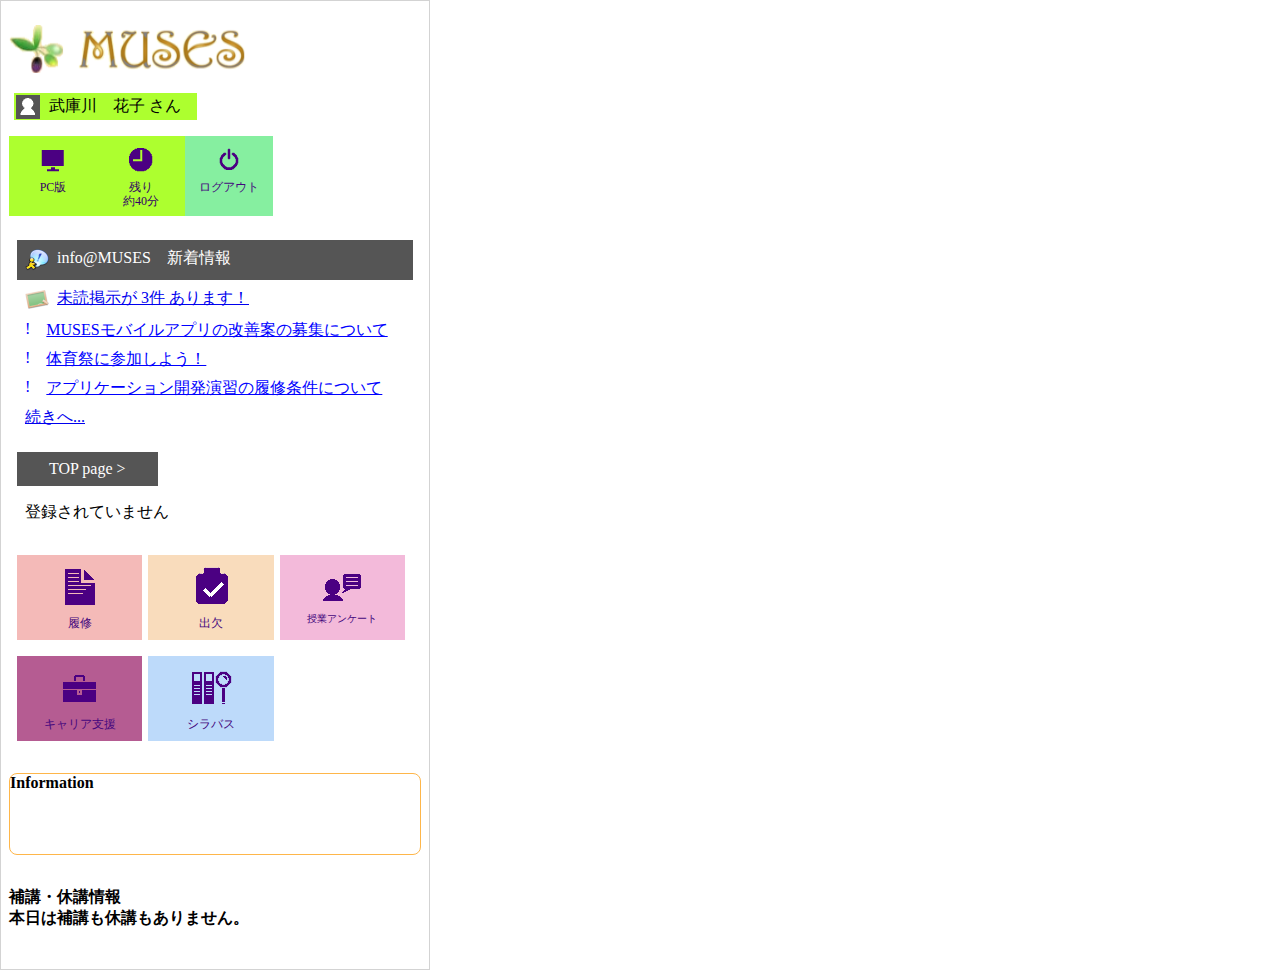
<file: index.html>
<!DOCTYPE html>
<html lang="ja">
  <head>
    <meta charset="UTF-8" />
    <meta name="viewport" content="width=device-width, initial-scale=1.0" />
    <title>MUSESトップ</title>
    <link href="index.css" rel="stylesheet" />
  </head>
  <body>
    <header>
      <figure id="logo">
        <img src="img/logo.png" />
      </figure>
      <div id="user_name"><img src="img/user_icon.png" />武庫川　花子 さん</div>
      <div id="upper_menu">
        <div>
          <img src="img/pc_site.png" /><br />
          PC版
        </div>
        <div>
          <img src="img/timeout.png" /><br />
          残り<br />約40分
        </div>
        <div>
          <a href="login.html">
            <img src="img/logout.png" /><br />
            ログアウト
          </a>
        </div>
      </div>
      <div id="news">
        <div id="news_title"><img src="img/infoman.png" />info@MUSES　新着情報</div>
        <div id="news_num"><img src="img/board.png" /><a href="menu.html">未読掲示が 3件 あります！</a></div>
        <div id="news_num">
          <div class="mark"><span class="exmark">!</span></div>
          　<u>MUSESモバイルアプリの改善案の募集について</u>
        </div>
        <div id="news_num">
          <div class="mark"><span class="exmark">!</span></div>
          　<u>体育祭に参加しよう！</u>
        </div>
        <div id="news_num">
          <div class="mark"><span class="exmark">!</span></div>
          　<u>アプリケーション開発演習の履修条件について</u>
        </div>
        <div id="news_num"><a href="menu.html">続きへ...</a></div>
      </div>
      <div id="link">
        <div>TOP page &gt;</div>
      </div>
      <p>登録されていません</p>
    </header>

    <main id="top">
      <!-- <div>
        <a href="menu.html"><img src="img/info_muses.png" /><br />info@MUSES</a>
      </div> -->
      <div><img src="img/paper.png" /><br />履修</div>

      <div><img src="img/check.png" /><br />出欠</div>
      <div><img src="img/survey.png" /><br />授業アンケート</div>
      <div><img src="img/career.png" /><br />キャリア支援</div>
      <div><img src="img/syllabus.png" /><br />シラバス</div>
    </main>

    <footer>
      <!-- <div id="link">
        <div>HOME &gt;</div>
      </div> -->
      <p id="information">Information </p>
      <!-- <img src="img/cancelling.png" /> -->
      <div id="classinformation">
        
        <p>補講・休講情報</br>本日は補講も休講もありません。</p>
      </div>
    </footer>
  </body>
</html>
</file>
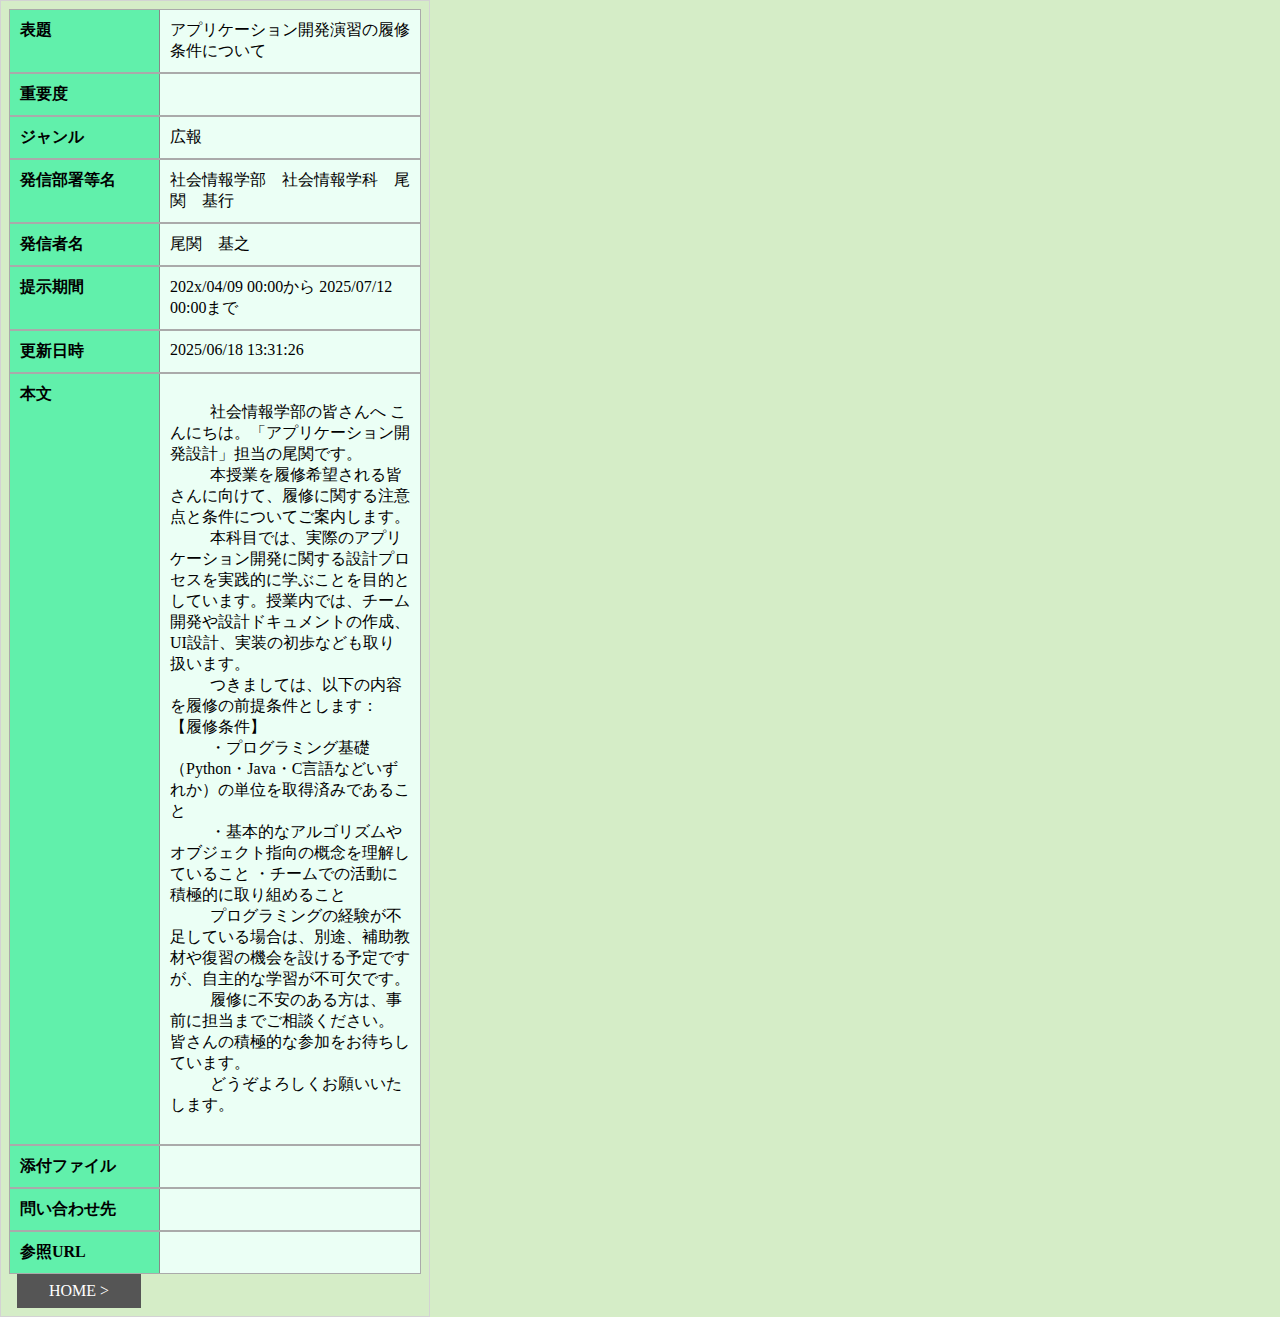
<file: app.html>
<!DOCTYPE html>
<html lang="ja">
  <head>
    <meta charset="UTF-8" />
    <meta name="viewport" content="width=device-width, initial-scale=1.0" />
    <title>連絡事項</title>
    <link href="index.css" rel="stylesheet" />
    <link href="menu.css" rel="stylesheet" />
    <link href="app.css" rel="stylesheet" />
  </head>

  <body>
    <main class="mobaile_board">
      <div class="row">
        <div class="label">表題</div>
        <div class="value">アプリケーション開発演習の履修条件について</div>
      </div>
      <div class="row">
        <div class="label">重要度</div>
        <div class="value"></div>
      </div>
      <div class="row">
        <div class="label">ジャンル</div>
        <div class="value">広報</div>
      </div>
      <div class="row">
        <div class="label">発信部署等名</div>
        <div class="value">社会情報学部　社会情報学科　尾関　基行</div>
      </div>
      <div class="row">
        <div class="label">発信者名</div>
        <div class="value">尾関　基之</div>
      </div>
      <div class="row">
        <div class="label">提示期間</div>
        <div class="value">202x/04/09 00:00から 2025/07/12 00:00まで</div>
      </div>
      <div class="row">
        <div class="label">更新日時</div>
        <div class="value">2025/06/18 13:31:26</div>
      </div>
      <div class="row">
        <div class="label">本文</div>
        <div class="value">
          社会情報学部の皆さんへ こんにちは。「アプリケーション開発設計」担当の尾関です。
          本授業を履修希望される皆さんに向けて、履修に関する注意点と条件についてご案内します。
          本科目では、実際のアプリケーション開発に関する設計プロセスを実践的に学ぶことを目的としています。授業内では、チーム開発や設計ドキュメントの作成、UI設計、実装の初歩なども取り扱います。
          つきましては、以下の内容を履修の前提条件とします： 【履修条件】
          ・プログラミング基礎（Python・Java・C言語などいずれか）の単位を取得済みであること
          ・基本的なアルゴリズムやオブジェクト指向の概念を理解していること ・チームでの活動に積極的に取り組めること
          プログラミングの経験が不足している場合は、別途、補助教材や復習の機会を設ける予定ですが、自主的な学習が不可欠です。
          履修に不安のある方は、事前に担当までご相談ください。 皆さんの積極的な参加をお待ちしています。
          どうぞよろしくお願いいたします。
        </div>
      </div>

      <div class="row">
        <div class="label">添付ファイル</div>
        <div class="value"></div>
      </div>
      <div class="row">
        <div class="label">問い合わせ先</div>
        <div class="value"></div>
      </div>
      <div class="row">
        <div class="label">参照URL</div>
        <div class="value"></div>
      </div>
    </main>
    <footer>
      <div id="link">
        <div><a href="index.html">HOME &gt;</a></div>
      </div>
    </footer>
  </body>
</html>
</file>
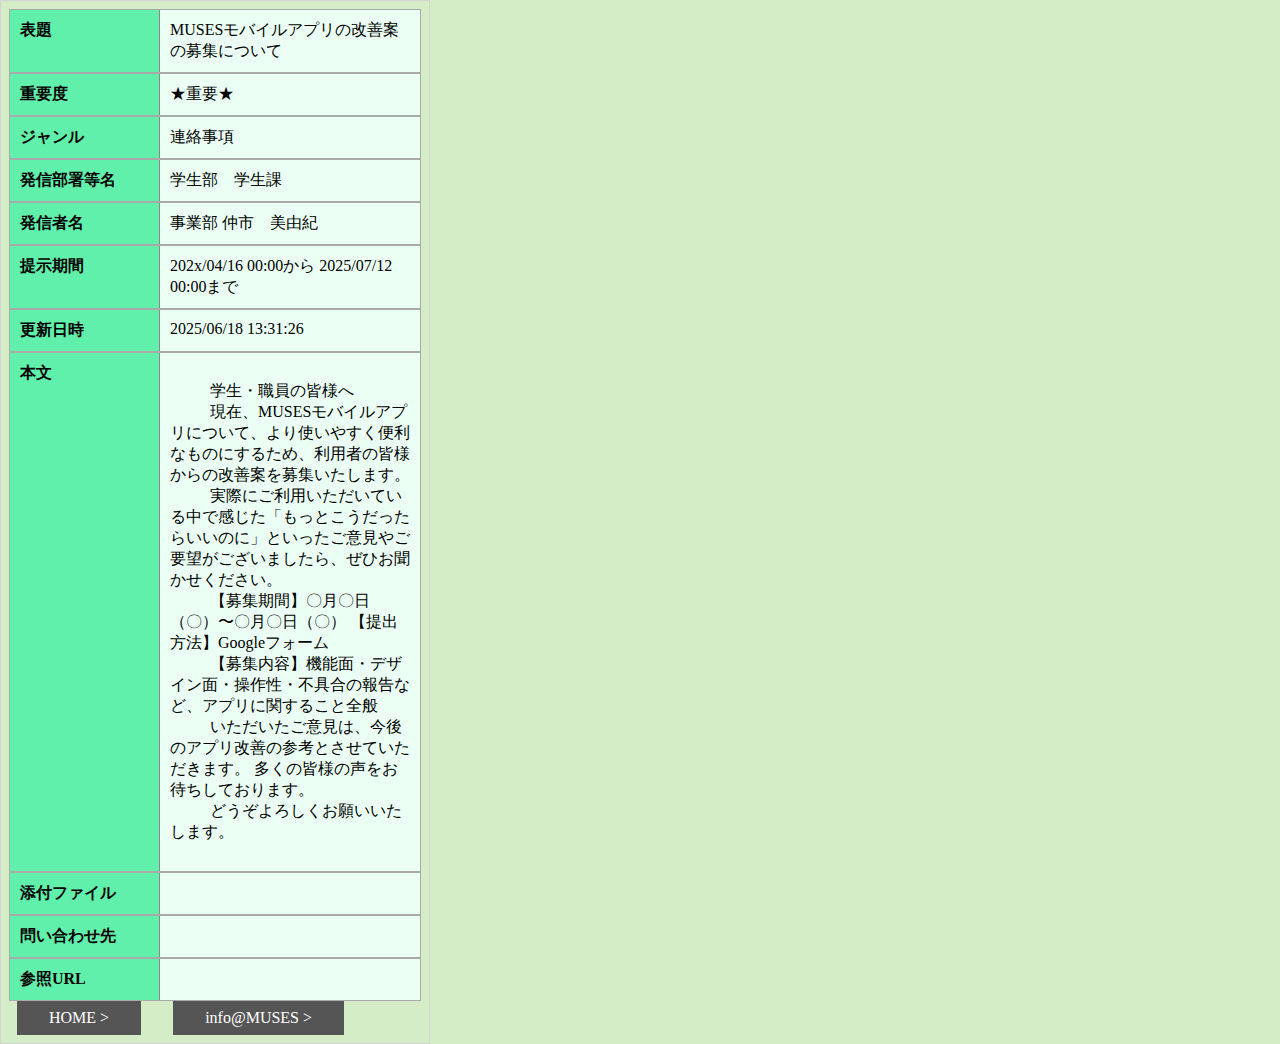
<file: kyomubu.html>
<!DOCTYPE html>
<html lang="ja">
  <head>
    <meta charset="UTF-8" />
    <meta name="viewport" content="width=device-width, initial-scale=1.0" />
    <title>連絡事項</title>
    <link href="index.css" rel="stylesheet" />
    <link href="menu.css" rel="stylesheet" />
    <link href="kyomubu.css" rel="stylesheet" />
  </head>

  <body>
    <main class="mobaile_board">
      <div class="row">
        <div class="label">表題</div>
        <div class="value">MUSESモバイルアプリの改善案の募集について</div>
      </div>
      <div class="row">
        <div class="label">重要度</div>
        <div class="value">★重要★</div>
      </div>
      <div class="row">
        <div class="label">ジャンル</div>
        <div class="value">連絡事項</div>
      </div>
      <div class="row">
        <div class="label">発信部署等名</div>
        <div class="value">学生部　学生課</div>
      </div>
      <div class="row">
        <div class="label">発信者名</div>
        <div class="value">事業部 仲市　美由紀</div>
      </div>
      <div class="row">
        <div class="label">提示期間</div>
        <div class="value">202x/04/16 00:00から 2025/07/12 00:00まで</div>
      </div>
      <div class="row">
        <div class="label">更新日時</div>
        <div class="value">2025/06/18 13:31:26</div>
      </div>
      <div class="row">
        <div class="label">本文</div>
        <div class="value">
          学生・職員の皆様へ
          現在、MUSESモバイルアプリについて、より使いやすく便利なものにするため、利用者の皆様からの改善案を募集いたします。
          実際にご利用いただいている中で感じた「もっとこうだったらいいのに」といったご意見やご要望がございましたら、ぜひお聞かせください。
          【募集期間】〇月〇日（〇）〜〇月〇日（〇） 【提出方法】Googleフォーム
          【募集内容】機能面・デザイン面・操作性・不具合の報告など、アプリに関すること全般
          いただいたご意見は、今後のアプリ改善の参考とさせていただきます。 多くの皆様の声をお待ちしております。
          どうぞよろしくお願いいたします。
        </div>
      </div>

      <div class="row">
        <div class="label">添付ファイル</div>
        <div class="value"></div>
      </div>
      <div class="row">
        <div class="label">問い合わせ先</div>
        <div class="value"></div>
      </div>
      <div class="row">
        <div class="label">参照URL</div>
        <div class="value"></div>
      </div>
    </main>
    <footer>
      <div id="link">
        <div><a href="index.html">HOME &gt;</a></div>
        <div><a href="menu.html">info@MUSES &gt;</a></div>
      </div>
    </footer>
    <script>
      document.addEventListener('DOMContentLoaded', () => {
        const url = location.href;
        const pageName = url.substring(url.lastIndexOf('/') + 1);
        sessionStorage.visited = pageName;
      });
    </script>
  </body>
</html>
</file>
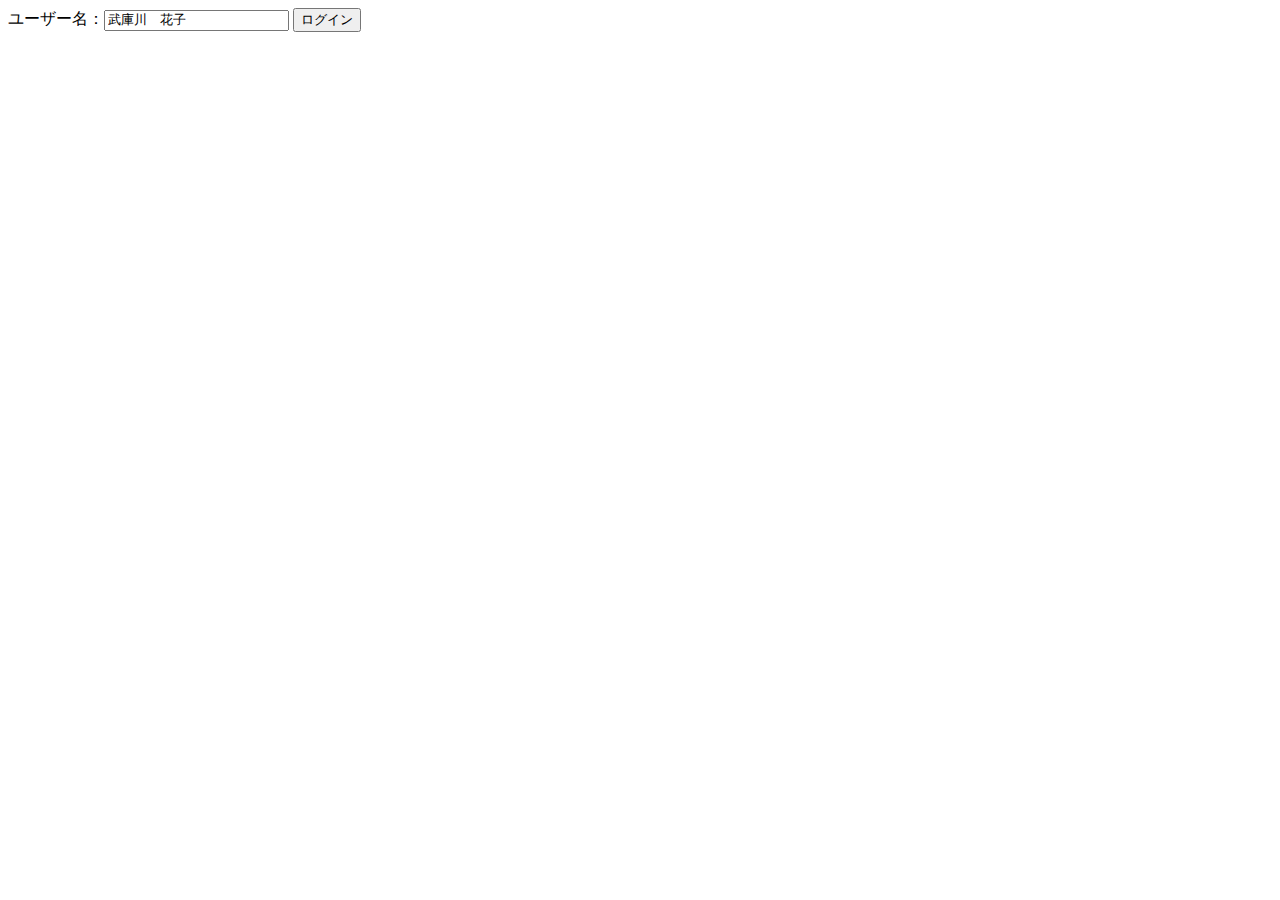
<file: login.html>
<!DOCTYPE html>
<html lang="ja">
  <head>
    <meta charset="UTF-8" />
    <meta name="viewport" content="width=device-width, initial-scale=1.0" />
    <title>MUSESログイーン</title>
  </head>
  <body>
    ユーザー名：<input value="武庫川　花子" />
    <button onclick="location.href = 'index.html'">ログイン</button>
  </body>
</html>
</file>
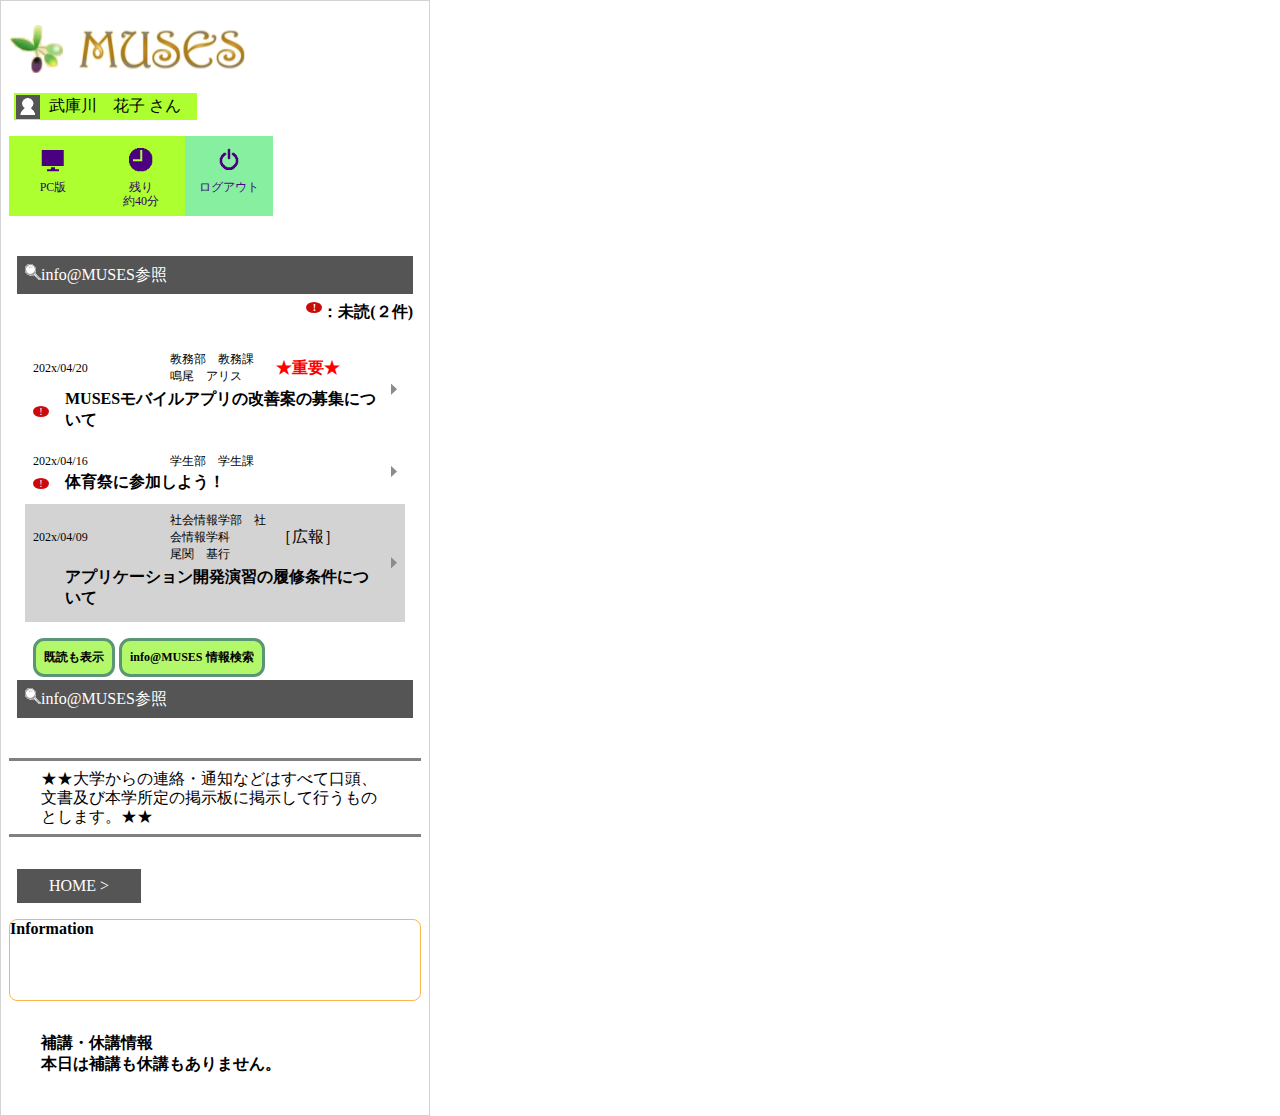
<file: menu.html>
<!DOCTYPE html>
<html lang="ja">
  <head>
    <meta charset="UTF-8" />
    <meta name="viewport" content="width=device-width, initial-scale=1.0" />
    <title>MUSESメニュー</title>
    <link href="index.css" rel="stylesheet" />
    <link href="menu.css" rel="stylesheet" />
  </head>
  <body>
    <header>
      <figure id="logo">
         <img src="img/logo.png" />
      </figure>
      <div id="user_name"><img src="img/user_icon.png" />武庫川　花子 さん</div>
      <div id="upper_menu">
        <div>
          <img src="img/pc_site.png" /><br />
          PC版
        </div>
        <div>
          <img src="img/timeout.png" /><br />
          残り<br />約40分
        </div>
        <div>
          <a href="login.html">
            <img src="img/logout.png" /><br />
            ログアウト
          </a>
        </div>
      </div>
      <!-- <div id="news">
        <div id="news_title"><img src="img/infoman.png" />info MUSES</div>
        <div id="news_num"><img src="img/board.png" />未読掲示が 3件 あります！</div>
      </div>
      <div id="link">
        <!-- <div><a href="index.html">HOME &gt;</a></div> -->
        <!-- <div>info@MUSES &gt;</div> -->
      </div>
      <!-- <p>登録されていません</p> -->
    </header>

    <main id="info">
      <div id="info_header"><img src="img/loupe.gif" />info@MUSES参照</div>
      <div id="info_link">
        <div id="unread_num"><span class="exmark">!</span>：未読(２件)</div>
        <div id="info_list">
          <div class="record">
            <div class="date">202x/04/20</div>
            <div class="from">
              教務部　教務課<br />
              鳴尾　アリス
            </div>
            <div class="imp">★重要★</div>
            <div class="tri">&nbsp;</div>
            <div class="mark"><span class="exmark">!</span></div>
            <div class="subject">MUSESモバイルアプリの改善案の募集について</div>
          </div>
          <div class="record">
            <div class="date">202x/04/16</div>
            <div class="from">学生部　学生課</div>
            <div class="imp"></div>
            <div class="tri">&nbsp;</div>
            <div class="mark"><span class="exmark">!</span></div>
            <div class="subject">体育祭に参加しよう！</div>
          </div>

          <div class="record">
            <div class="date">202x/04/09</div>

            <div class="from">
              社会情報学部　社会情報学科<br />
              尾関　基行
            </div>
            ［広報］
            <div class="tri">&nbsp;</div>
            <!-- <div class="mark"><span class="exmark">!</span></div> -->
            <div class="subject">アプリケーション開発演習の履修条件について</div>
          </div>
        </div>
      </div>
      <div id="control">
        <div class="info_btn">既読も表示</div>
        <div class="info_btn">info@MUSES 情報検索</div>
      </div>
      <div id="info_footer"><img src="img/loupe.gif" />info@MUSES参照</div>
    </main>
    <div id="caution">
      ★★大学からの連絡・通知などはすべて口頭、文書及び本学所定の掲示板に掲示して行うものとします。★★
    </div>
    <footer>
      <div id="link">
        <div><a href="index.html">HOME &gt;</a></div>
      </div>
      <p id="information">Information</p>

      <div id="classinformation">
        <p>補講・休講情報 <br />本日は補講も休講もありません。</p>
      </div>
    </footer>
  </body>
</html>
</file>
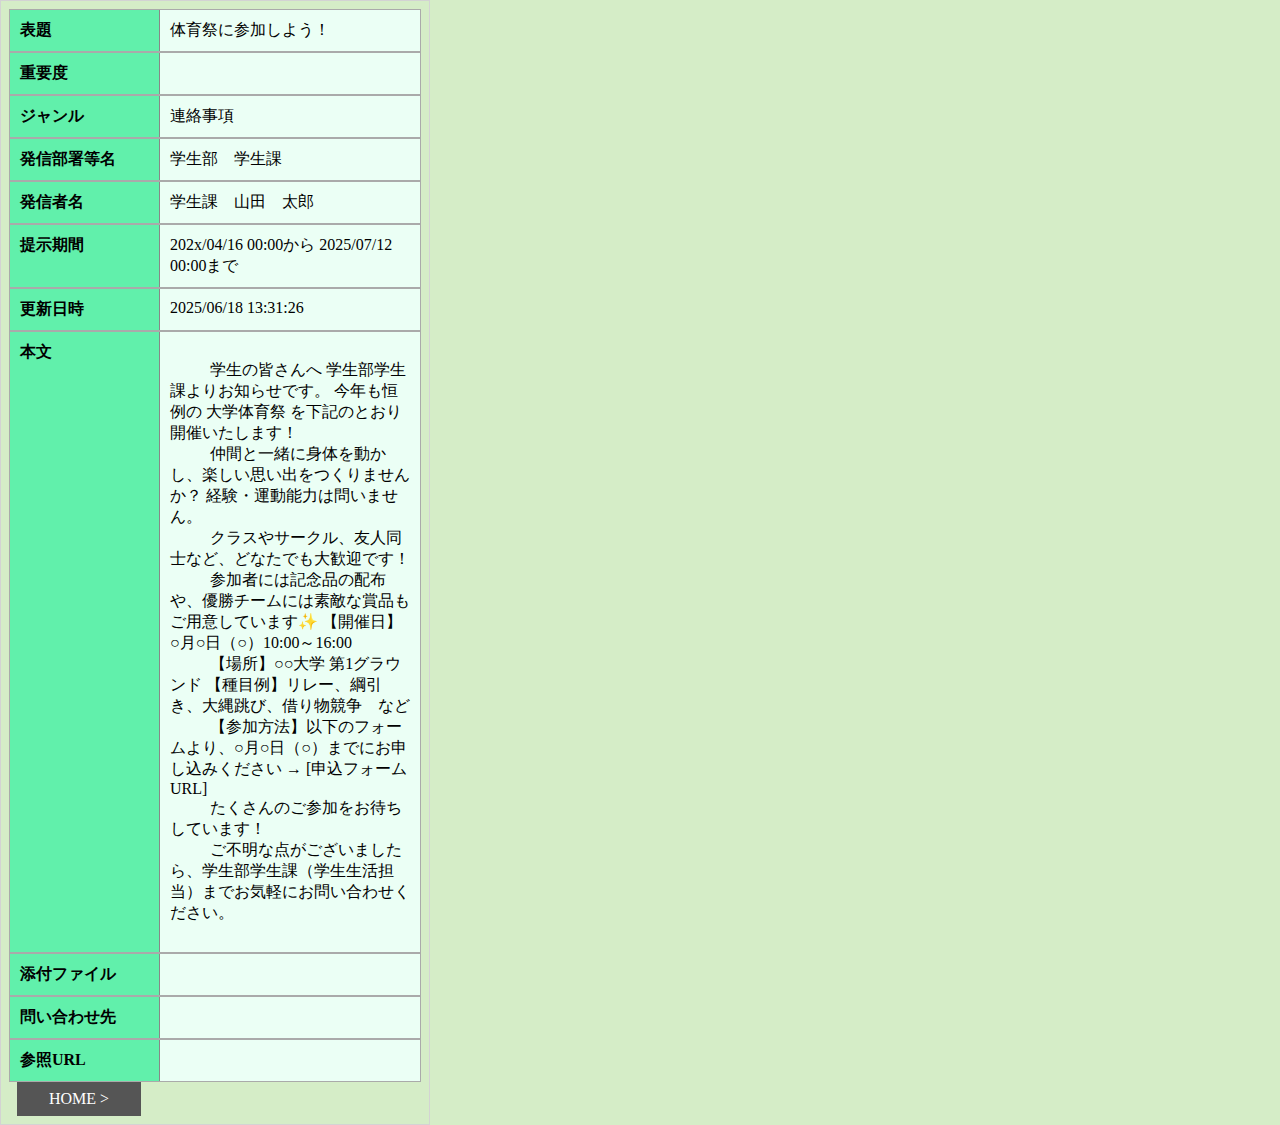
<file: taikusai.html>
<!DOCTYPE html>
<html lang="ja">
  <head>
    <meta charset="UTF-8" />
    <meta name="viewport" content="width=device-width, initial-scale=1.0" />
    <title>連絡事項</title>
    <link href="index.css" rel="stylesheet" />
    <link href="menu.css" rel="stylesheet" />
    <link href="taikusai.css" rel="stylesheet" />
  </head>

  <body>
    <main class="mobaile_board">
      <div class="row">
        <div class="label">表題</div>
        <div class="value">体育祭に参加しよう！</div>
      </div>
      <div class="row">
        <div class="label">重要度</div>
        <div class="value"></div>
      </div>
      <div class="row">
        <div class="label">ジャンル</div>
        <div class="value">連絡事項</div>
      </div>
      <div class="row">
        <div class="label">発信部署等名</div>
        <div class="value">学生部　学生課</div>
      </div>
      <div class="row">
        <div class="label">発信者名</div>
        <div class="value">学生課　山田　太郎</div>
      </div>
      <div class="row">
        <div class="label">提示期間</div>
        <div class="value">202x/04/16 00:00から 2025/07/12 00:00まで</div>
      </div>
      <div class="row">
        <div class="label">更新日時</div>
        <div class="value">2025/06/18 13:31:26</div>
      </div>
      <div class="row">
        <div class="label">本文</div>
        <div class="value">
          学生の皆さんへ 学生部学生課よりお知らせです。 今年も恒例の 大学体育祭 を下記のとおり開催いたします！
          仲間と一緒に身体を動かし、楽しい思い出をつくりませんか？ 経験・運動能力は問いません。
          クラスやサークル、友人同士など、どなたでも大歓迎です！
          参加者には記念品の配布や、優勝チームには素敵な賞品もご用意しています✨ 【開催日】○月○日（○）10:00～16:00
          【場所】○○大学 第1グラウンド 【種目例】リレー、綱引き、大縄跳び、借り物競争　など
          【参加方法】以下のフォームより、○月○日（○）までにお申し込みください → [申込フォームURL]
          たくさんのご参加をお待ちしています！
          ご不明な点がございましたら、学生部学生課（学生生活担当）までお気軽にお問い合わせください。
        </div>
      </div>

      <div class="row">
        <div class="label">添付ファイル</div>
        <div class="value"></div>
      </div>
      <div class="row">
        <div class="label">問い合わせ先</div>
        <div class="value"></div>
      </div>
      <div class="row">
        <div class="label">参照URL</div>
        <div class="value"></div>
      </div>
    </main>
    <footer>
      <div id="link">
        <div><a href="index.html">HOME &gt;</a></div>
      </div>
    </footer>
  </body>
</html>
</file>
<file: index.css>
:root {
  font-size: 16px;
  --bg-color: #555555;
}

body {
  box-sizing: border-box;
  background-color: white;
  width: 430px;
  border: solid lightgray 1px;
  margin: 0;
  padding: 0.5rem;
}

header {
  margin-bottom: 2rem;
}

figure#logo {
  margin: 1rem 0;
}

#logo img {
  width: 16rem;
  height: 3rem;
}

#user_name {
  display: flex;
  align-items: center;
  background-color: greenyellow;
  margin: 1rem 5px;
  gap: 0.5rem;
  width: fit-content;
  padding-right: 1rem;
  height: 1.7rem;
}

#user_name img {
  height: 1.5rem;
  margin: 0.1rem;
  background-color: var(--bg-color);
}

#upper_menu {
  display: flex;
  font-size: 0.75rem;
  line-height: 1.2;
  color: #330066;
  margin: 1rem 0;
}

#upper_menu div {
  padding: 0.5rem;
  width: 4.5rem;
  text-align: center;
}

#upper_menu img {
  width: 2rem;
}

#upper_menu p {
  margin: 0;
}

#upper_menu div:nth-child(1) {
  background-color: greenyellow;
}

#upper_menu div:nth-child(2) {
  background-color: greenyellow;
}

#upper_menu div:nth-child(3) {
  background-color: #86efa0;
}

#news {
  background-color: white;
  padding: 0.5rem;
  margin: 1rem 0;
}

#news_title {
  display: flex;
  color: white;
  background-color: var(--bg-color);
  padding: 0.5rem;
}

:is(#news_title, #news_num) img {
  height: 1.5rem;
  margin-right: 0.5rem;
}

#news_num {
  display: flex;
  margin-top: 0.5rem;
  margin-left: 0.5rem;
  color: blue;
}

#link {
  display: flex;
  gap: 1.5rem;
}

#link div {
  width: fit-content;
  color: white;
  background-color: var(--bg-color);
  padding: 0.5rem 2rem;
  margin-left: 0.5rem;
}

#link div a {
  color: white;
  text-decoration: none;
  display: block;
}

header p:last-child {
  margin-left: 0.5rem;
  padding-left: 0.5rem;
}

main#top {
  display: flex;
  flex-wrap: wrap;
  font-size: 0.75rem;
  gap: 1rem 0.4rem;
  color: #44077d;
  margin-bottom: 2rem;
  margin-left: 0.5rem;
}

:is(#upper_menu, main#top) a {
  color: #44077d;
  text-decoration: none;
  display: block;
}

main#top div {
  width: 5rem;
  width: 27%;
  text-align: center;
  padding: 0.5rem;
}

main#top div:nth-child(1) {
  background-color: #f4bab8;
}

main#top div:nth-child(2) {
  background-color: #f9dcbc;
}

main#top div:nth-child(3) {
  font-size: 0.6rem;
  background-color: #f3bada;
}

main#top div:nth-child(4) {
  background-color: #b55c92;
}

main#top div:nth-child(5) {
  background-color: #bddafa;
}

main#top div:nth-child(6) {
  background-color: #c6fddd;
}

main#top div:nth-child(7) {
  background-color: #e1febe;
}

footer p {
  font-weight: bold;
  margin-bottom: 2rem;
}

#information {
  border: solid 1px #feb64a;
  border-radius: 0.5rem;
  height: 5rem;
  background-color: white;
}
</file>
<file: menu.css>
main#info {
  margin-bottom: 2rem;
  border: solid 0.5rem #ffffff;
}

:is(#info_header, #info_footer) {
  padding: 0.5rem;
  color: white;
  background-color: #555555;
}

#caution {
  /* font-size: 1.2rem; */
  /* font-weight: bold; */
  line-height: 1.2;
  /* color: #ff0000; */
  border-top: solid 0.2rem #808080;
  border-bottom: solid 0.2rem #808080;
  padding: 0.5rem 2rem;
  margin-bottom: 2rem;
}

#unread_num {
  text-align: right;
  font-weight: bold;
  margin: 0.5rem 0 1rem;
}

.exmark {
  display: inline-block;
  text-align: center;
  background-color: #cc0a0b;
  border-radius: 50%;
  color: #ffffef;
  font-size: 0.64rem;
  width: 1rem;
}

#unread_num .exmark {
  vertical-align: top;
}

#info_list > .record:last-child {
  background-color: lightgray;
}
#info_list {
  margin: 0.5rem 0.5rem 1rem;
}

#info_list > div {
  background-color: white;
  margin-bottom: 0.2rem;
  padding: 0.5rem;
}

.record {
  display: grid;
  grid-template-columns: 2rem 1fr 1fr 1fr 1rem;
  grid-template-rows: 1fr 1fr;
  align-items: center;
}

.date {
  grid-column: 1 / 3;
  grid-row: 1 / 2;
  font-size: 0.75rem;
}

.from {
  grid-column: 3 / 4;
  grid-row: 1 / 2;
  font-size: 0.75rem;
}

.imp {
  grid-column: 4 / 5;
  grid-row: 1 / 2;
  font-weight: bold;
  color: #ff0000;
}

.tri {
  grid-column: 5 / 6;
  grid-row: 1 / 3;
  width: 0.4rem;
  height: 0.75rem;
  background-color: #8c8a8c;
  clip-path: polygon(0 0, 100% 50%, 0 100%);
  justify-self: right;
}

.mark {
  grid-column: 1 / 2;
  grid-row: 2 / 3;
}

.subject {
  grid-column: 2 / 5;
  grid-row: 2 / 3;
  font-weight: bold;
}

#control {
  margin-left: 1rem;
  margin-bottom: 0.2rem;
}

.info_btn {
  display: inline-block;
  font-weight: bold;
  font-size: 0.75rem;
  background-color: #b3f76b;
  border: solid 0.2rem #5a9674;
  border-radius: 0.7rem;
  padding: 0.5rem;
}

#info_footer span {
  background-color: white;
  border-radius: 50%;
  color: #33485e;
  margin-left: 0.5rem;
}

#classinformation > p {
  padding-left: 2em;
}
</file>
<file: app.css>
body {
  box-sizing: border-box;
  background-color: #d5edc7;
  width: 430px;
  border: solid lightgray 1px;
  margin: 0;
  padding: 0.5rem;
}

.notice-board {
  background-color: #ffffff;
  width: 750px;
  margin: 0 auto;
  border: 2px solid #b0b0b0;
  box-shadow: 2px 2px 10px rgba(0, 0, 0, 0.1);
}

.row {
  display: flex;
  border: 1px solid #aaa;
}

.label {
  width: 150px;
  background-color: #61f0ab;
  color: #000;
  font-weight: bold;
  padding: 10px;
  box-sizing: border-box;
  border-right: 1px solid #888;
}

.value {
  flex: 1;
  background-color: #ebfff5;
  padding: 10px;
  box-sizing: border-box;
  white-space: pre-wrap;
}

.content .value p {
  margin: 0 0 10px;
  line-height: 1.6;
}

:is(#info_header, #info_footer) {
  padding: 0.5rem;
  color: white;
  background-color: #555555;
}
</file>
<file: kyomubu.css>
body {
  box-sizing: border-box;
  background-color: #d5edc7;
  width: 430px;
  border: solid lightgray 1px;
  margin: 0;
  padding: 0.5rem;
}

.notice-board {
  background-color: #ffffff;
  width: 750px;
  margin: 0 auto;
  border: 2px solid #b0b0b0;
  box-shadow: 2px 2px 10px rgba(0, 0, 0, 0.1);
}

.row {
  display: flex;
  border: 1px solid #aaa;
}

.label {
  width: 150px;
  background-color: #61f0ab;
  color: #000;
  font-weight: bold;
  padding: 10px;
  box-sizing: border-box;
  border-right: 1px solid #888;
}

.value {
  flex: 1;
  background-color: #ebfff5;
  padding: 10px;
  box-sizing: border-box;
  white-space: pre-wrap;
}

.content .value p {
  margin: 0 0 10px;
  line-height: 1.6;
}
</file>
<file: taikusai.css>
body {
  box-sizing: border-box;
  background-color: #d5edc7;
  width: 430px;
  border: solid lightgray 1px;
  margin: 0;
  padding: 0.5rem;
}

.notice-board {
  background-color: #ffffff;
  width: 750px;
  margin: 0 auto;
  border: 2px solid #b0b0b0;
  box-shadow: 2px 2px 10px rgba(0, 0, 0, 0.1);
}

.row {
  display: flex;
  border: 1px solid #aaa;
}

.label {
  width: 150px;
  background-color: #61f0ab;
  color: #000;
  font-weight: bold;
  padding: 10px;
  box-sizing: border-box;
  border-right: 1px solid #888;
}

.value {
  flex: 1;
  background-color: #ebfff5;
  padding: 10px;
  box-sizing: border-box;
  white-space: pre-wrap;
}

.content .value p {
  margin: 0 0 10px;
  line-height: 1.6;
}

:is(#info_header, #info_footer) {
  padding: 0.5rem;
  color: white;
  background-color: #555555;
}
</file>
